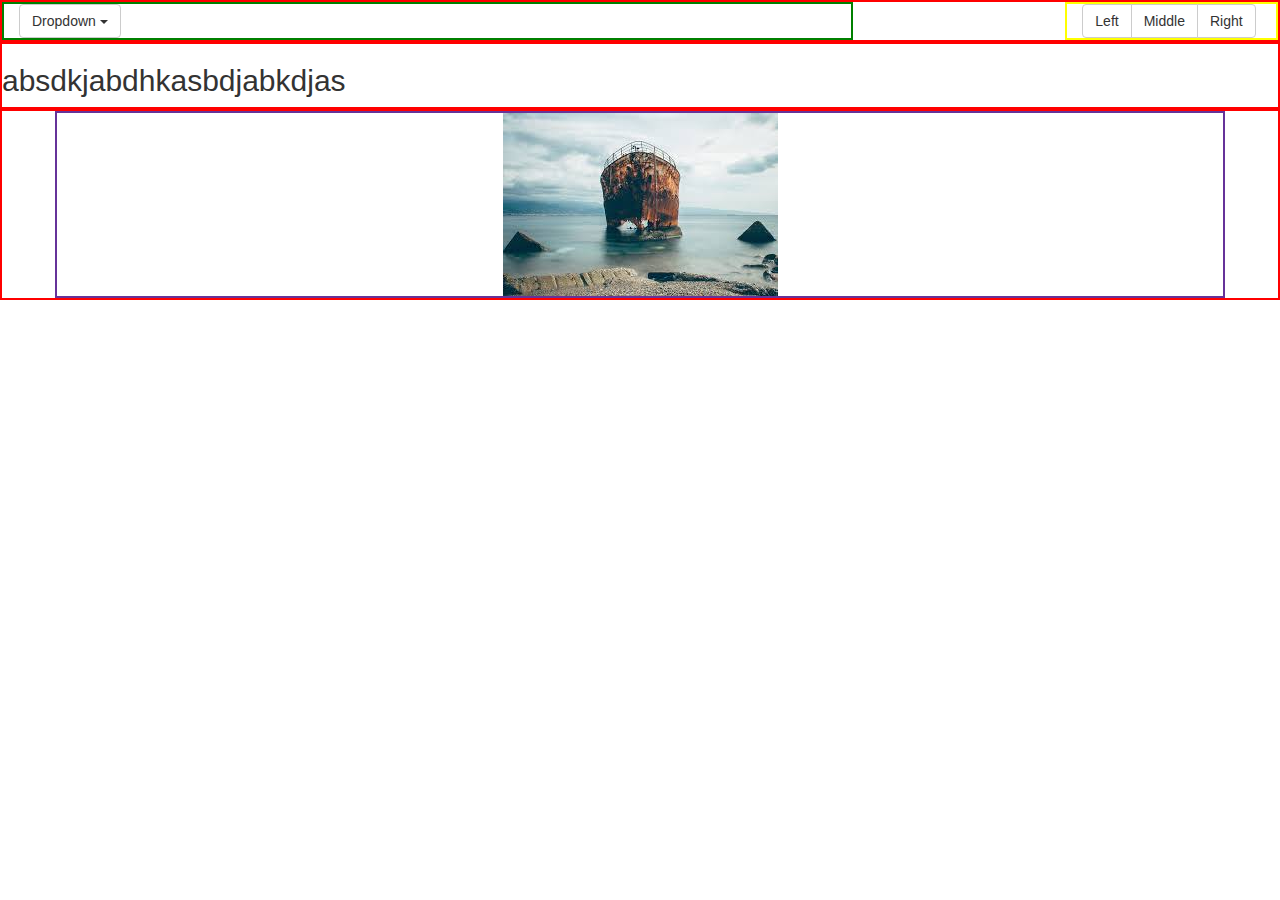
<file: bootstrap-labcar/index.html>
<!DOCTYPE html>
<html lang="en">
<head>
    <meta charset="UTF-8">
    <meta name="viewport" content="width=device-width, initial-scale=1.0">
    <meta http-equiv="X-UA-Compatible" content="ie=edge">
    <link rel="stylesheet" href="vendors\bootstrap\css\bootstrap.min.css">
    <link rel="stylesheet" href="css/main.css">
    <title>Bootstrap-labCar</title>
</head>
<body>
    <header>
        <div class="container-fluid">
            <div class="row">
                <div class="dropdown col-xs-12 col-md-8 center-block">
                        <button class="btn btn-default dropdown-toggle" type="button" id="dropdownMenu1" data-toggle="dropdown" aria-haspopup="true" aria-expanded="true">
                            Dropdown
                            <span class="caret"></span>
                        </button>
                        <ul class="dropdown-menu" aria-labelledby="dropdownMenu1">
                            <li><a href="#">Action</a></li>
                            <li><a href="#">Another action</a></li>
                            <li><a href="#">Something else here</a></li>
                            <li role="separator" class="divider"></li>
                            <li><a href="#">Separated link</a></li>
                        </ul>
                </div>
                <div class="btn-group col-xs-12 col-md-2 col-md-push-2" role="group" aria-label="...">
                        <button type="button" class="btn btn-default">Left</button>
                        <button type="button" class="btn btn-default">Middle</button>
                        <button type="button" class="btn btn-default">Right</button>
                </div>
            </div>
            <div class="row">
                <div class="center-block">
                    <h2 class="center-block">absdkjabdhkasbdjabkdjas</h2>
                </div>
                    
            </div>
            <div class="row">
                <div class="container center-block">
                    <img class="img-responsive center-block" src="assets/images/barco.jpg" alt="barco">
                </div>
            </div>
        </div>          
    </div>

        <!-- <div class="dropup">
                <button class="btn btn-default dropdown-toggle" type="button" id="dropdownMenu2" data-toggle="dropdown" aria-haspopup="true" aria-expanded="false">
                  Dropup
                  <span class="caret"></span>
                </button>
                <ul class="dropdown-menu" aria-labelledby="dropdownMenu2">
                  <li><a href="#">Action</a></li>
                  <li><a href="#">Another action</a></li>
                  <li><a href="#">Something else here</a></li>
                  <li role="separator" class="divider"></li>
                  <li><a href="#">Separated link</a></li>
                </ul>
              </div> -->
           
    </header>
    <section>

    </section>
    <script src="http://code.jquery.com/jquery-2.1.1.min.js"></script>
    <script src="vendors\bootstrap\js\bootstrap.min.js"></script>
</body>
</html>
</file>
<file: bootstrap-labcar/css/main.css>
*{
    margin: 0;
    padding: 0;
    box-sizing: border-box;
}
.container {
    border: 2px solid rebeccapurple;
}
.row {
    border: 2px solid red;
}
.btn-group{
    border: 2px solid yellow;
 }
.dropdown {
     border: 2px solid green;
 }
</file>
